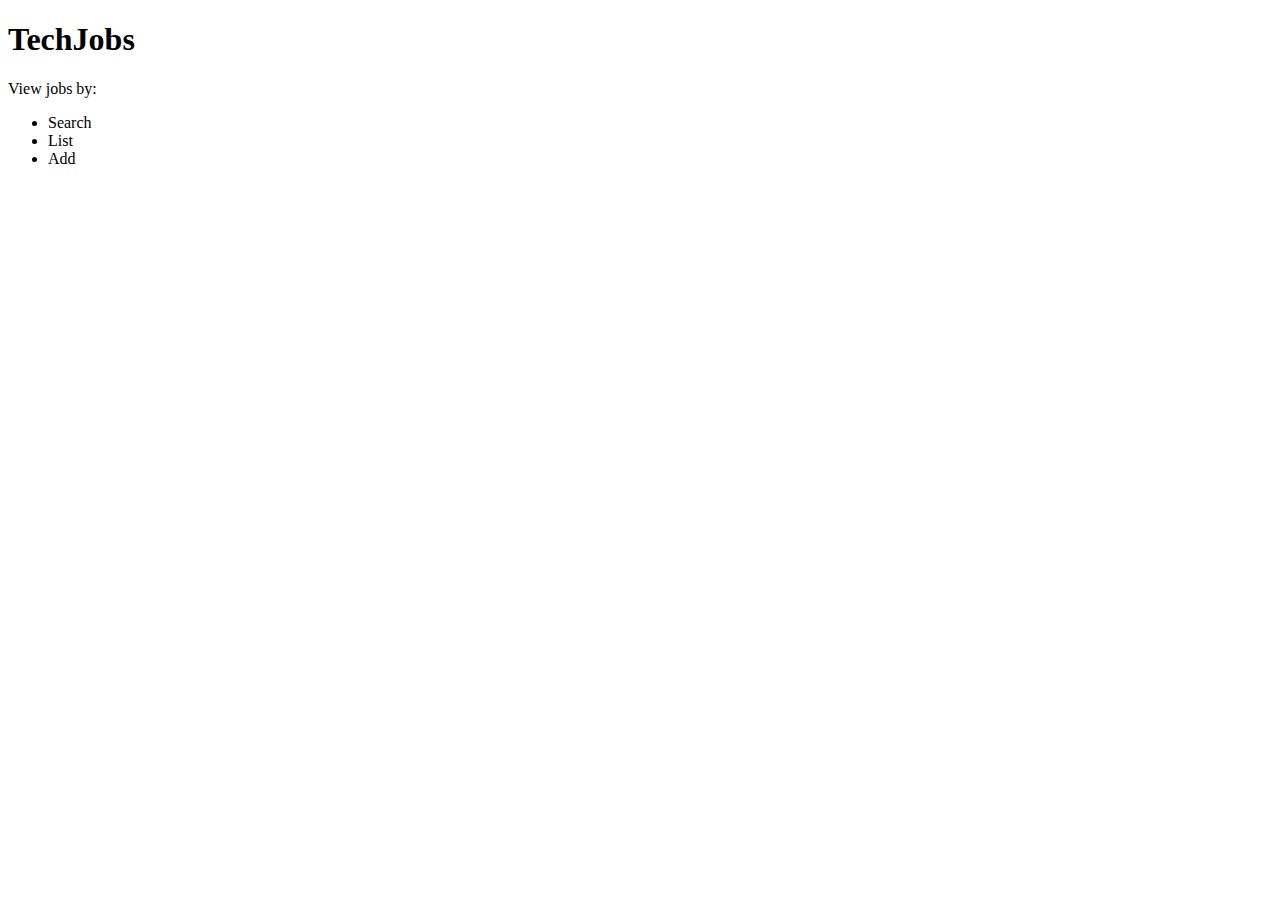
<file: src/main/resources/templates/index.html>
<!DOCTYPE html>
<html xmlns:th="http://www.thymeleaf.org/">
<head th:replace="fragments :: head">
</head>
<body>

    <div th:replace="fragments :: page-header"></div>

    <div class="container body-content">
        <h1>TechJobs</h1>

        <p>View jobs by:</p>
        <ul>
            <li><a th:href="@{/search}">Search</a></li>
            <li><a th:href="@{/list}">List</a></li>
            <li><a th:href="@{/job/add}">Add</a></li>
        </ul>
    </div>

</body>
</html>
</file>
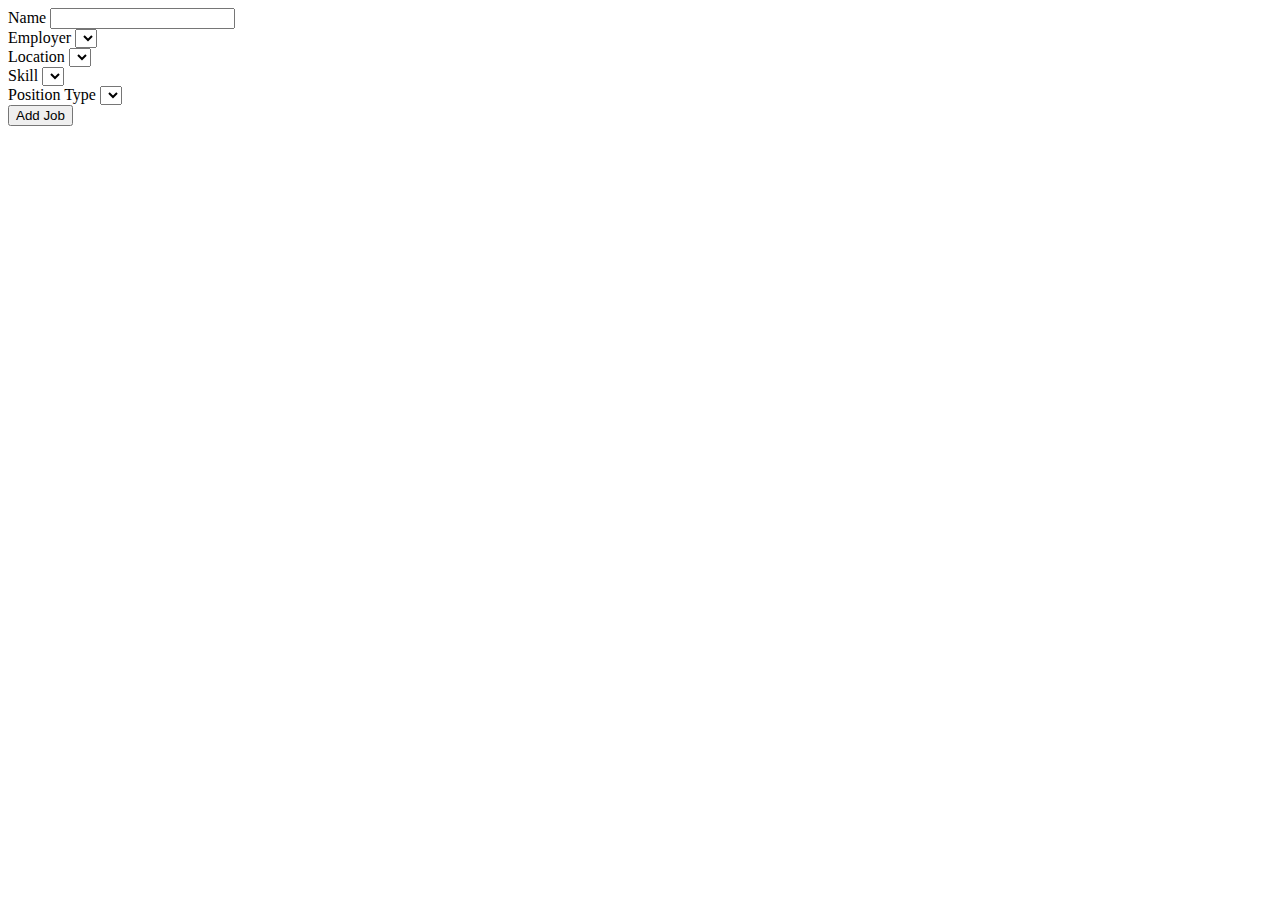
<file: src/main/resources/templates/new-job.html>
<!DOCTYPE html>
<html xmlns:th="http://www.thymeleaf.org/">
<head th:replace="fragments :: head">
</head>
<body>

<div th:replace="fragments :: page-header"></div>

<div class="container body-content">

    <form th:object="${jobForm}" method="post">

        <div class="form-group">
            <label th:for="name">Name</label>
            <input th:field="*{name}" />
            <span th:errors="*{name}" class="error"></span>
        </div>

        <div class="form-group">
            <label th:for="employerId">Employer</label>
            <select th:field="*{employerId}">
                <option th:each="employer : *{employers}"
                        th:value="${employer.id}"
                        th:text="${employer.value}"></option>
            </select>
        </div>

        <div class="form-group">
            <label th:for="locationId">Location</label>
            <select th:field="*{locationId}">
                <option th:each="location : *{locations}"
                        th:value="${location.id}"
                        th:text="${location.value}"></option>
            </select>
        </div>

        <div class="form-group">
            <label th:for="coreCompetencyId">Skill</label>
            <select th:field="*{coreCompetencyId}">
                <option th:each="coreCompetency : *{coreCompetencies}"
                        th:value="${coreCompetency.id}"
                        th:text="${coreCompetency.value}"></option>
            </select>
        </div>

        <div class="form-group">
            <label th:for="positionTypeId">Position Type</label>
            <select th:field="*{positionTypeId}">
                <option th:each="positionType : *{positionTypes}"
                        th:value="${positionType.id}"
                        th:text="${positionType.value}"></option>
            </select>
        </div>



        <!-- TODO #5 - Create <select> dropdowns for other job fields -->

        <input type="submit" value="Add Job" />
    </form>

</div>

</body>
</html>
</file>
